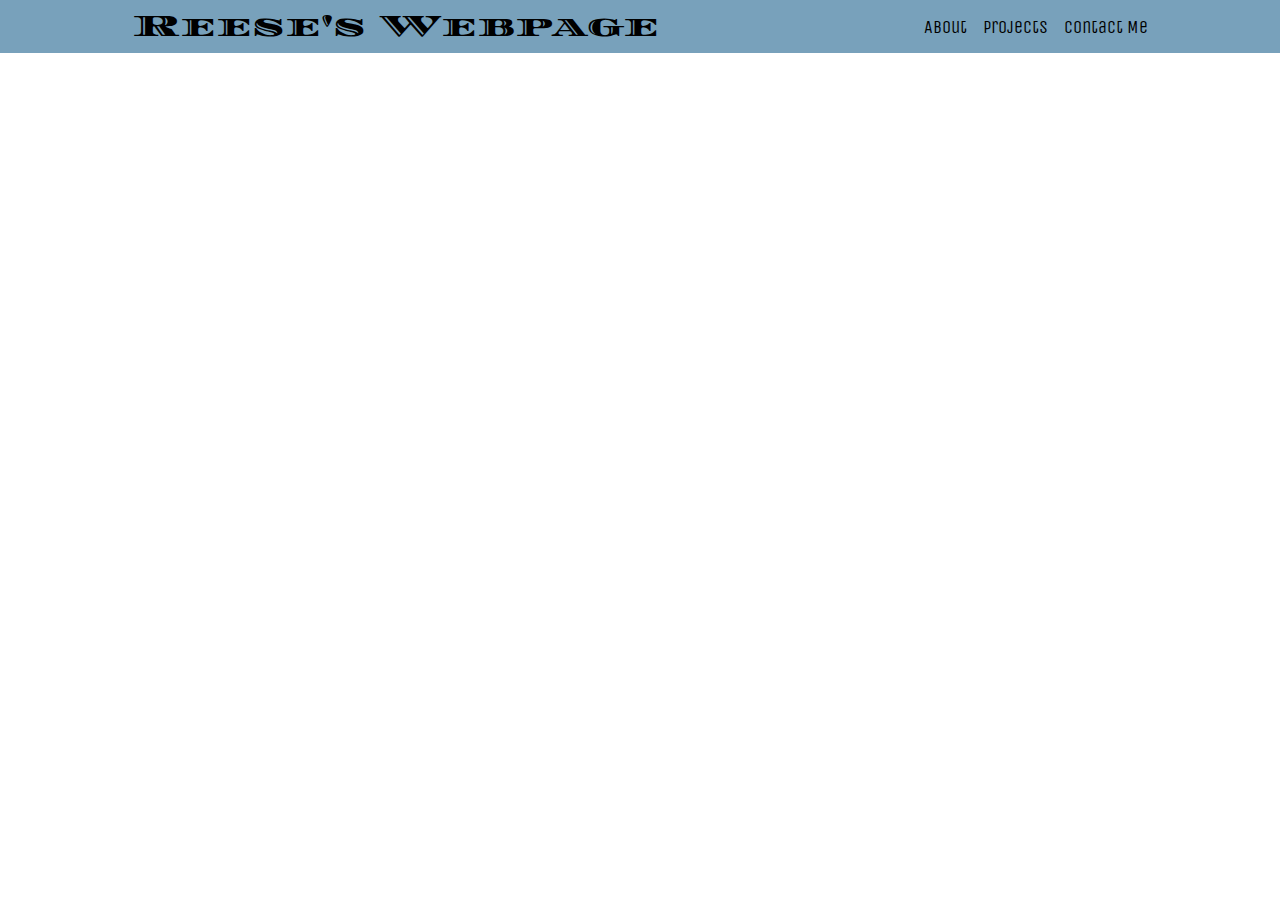
<file: index.html>
<!DOCTYPE html>
<html lang="en">
    <head>
        <title>Week 1 Showcase</title>
        <meta charset="utf-8">
        <link rel="stylesheet" href="styles.css">
        <script src="java.js"></script>
        <link rel="preconnect" href="https://fonts.googleapis.com">
        <link rel="preconnect" href="https://fonts.gstatic.com" crossorigin>
        <link href="https://fonts.googleapis.com/css2?family=Diplomata+SC&family=Unica+One&display=swap" rel="stylesheet">
       
    </head>
    <body>
        <div class="masterflexbox">

            <div class="head">
                <p><a class="head-logo" href="index.html">Reese's Webpage</a></p>
                <ul class="links">
                    <li class="link one"><a href=".//pages/about.html">About</a></li>
                    <li class="link two"><a href="pages/projects.html">Projects</a></li>
                    <li class="link three"><a href="pages/contactme.html">Contact Me</a></li>
                </ul>
            </div>

            <div class="body1"></div>

            <div class="footer"></div>
        </div>
    </body>
</html>
</file>
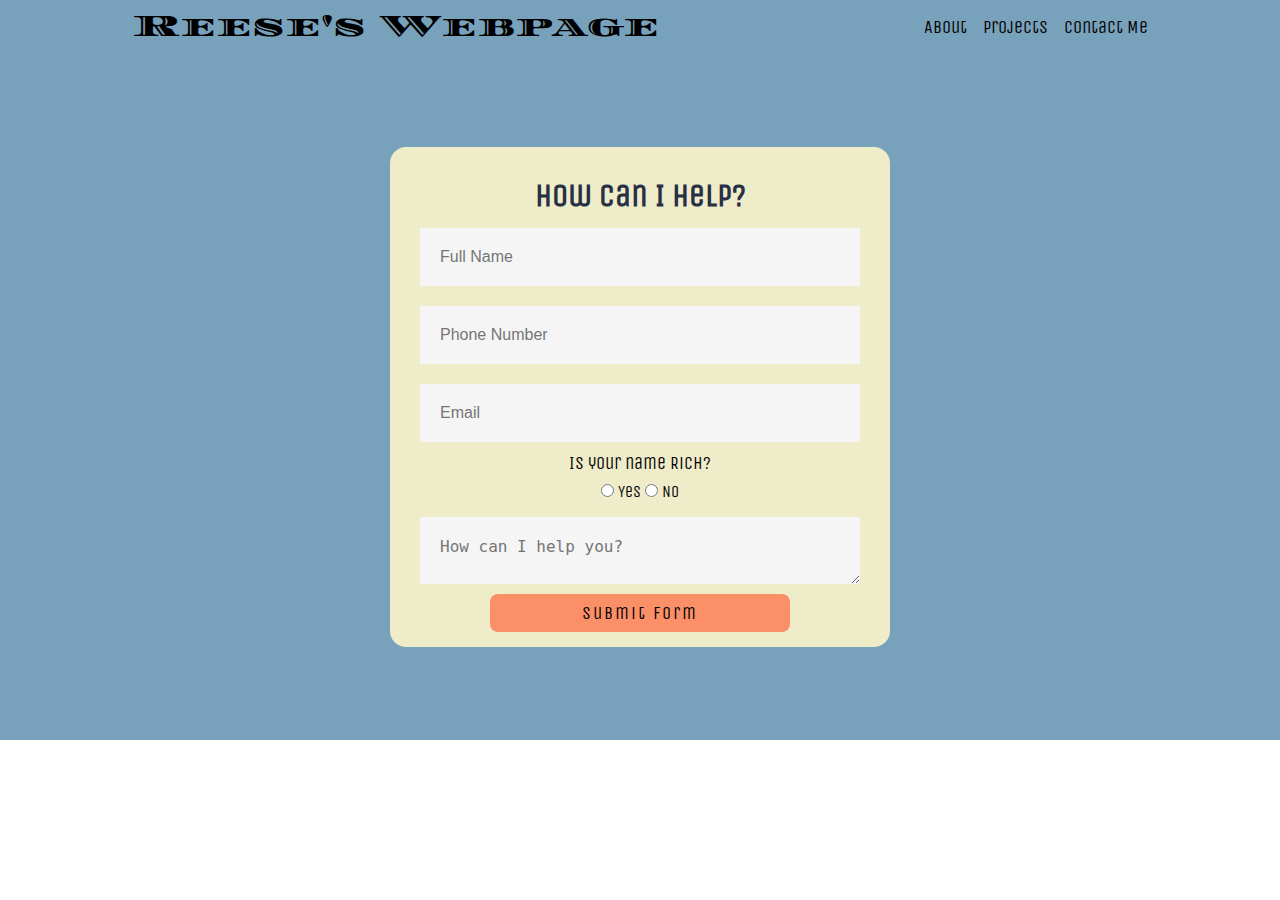
<file: pages/contactme.html>
<!DOCTYPE html>
<html lang="en">
    <head>
        <title>Week 1 Showcase</title>
        <meta charset="utf-8">
        <link rel="stylesheet" href="contact.css">
        <script src="contactme.js"></script>
        <script src="https://cdn.jsdelivr.net/npm/jquery@3.2.1/dist/jquery.min.js"></script>
        <link rel="preconnect" href="https://fonts.googleapis.com">
        <link rel="preconnect" href="https://fonts.gstatic.com" crossorigin>
        <link href="https://fonts.googleapis.com/css2?family=Diplomata+SC&family=Unica+One&display=swap" rel="stylesheet">
       
    </head>
    <body>
        <div class="masterflexbox">

            <div class="head">
                <p><a class="head-logo" href="../index.html">Reese's Webpage</a></p>
                <ul class="links">
                    <li class="link one"><a href="../pages/about.html">About</a></li>
                    <li class="link two"><a href="../pages/projects.html">Projects</a></li>
                    <li class="link three"><a href="../pages/contactme.html">Contact Me</a></li>
                </ul>
            </div>

            <div class="bodyOne">
                <div class="signUpForm">
                    <form action="https://getform.io/f/16a337a1-8acf-49bc-9f09-55ea3c48f34c" method="POST">
                        <h1>How Can I Help?</h1>
                        <input type="text" name="name" placeholder="Full Name" required>
                        <input type="text" name="phone" placeholder="Phone Number">
                        <input type="text" name="email" placeholder="Email" required>
                        <div class="form">
                            <p>Is your name Rich?</p>
                            <div class="form2">
                                    <input type="radio" name="yes-no" id="yes">
                                    <label for="yes">Yes</label>  
                                    <input type="radio" name="yes-no" id="no">
                                    <label for="no">No</label>  
                            </div>
                        </div>
                
                        <textarea name="message" rows="3" placeholder="How can I help you?"></textarea>
                        <button class="submit" type="submit">Submit Form</button>
                    </form>
                </div>
            </div>
</file>
<file: styles.css>
* {
    margin: 0px;
    padding: 0px;
}

.master-flexbox {
    display: flex;
    flex-direction: column;
    
}
/*-----------------------------------------header---------------------------*/
.head {
    display: flex;
    justify-content: space-around;
    background-color: #78a1bb;
}
/*-------------------*/
.head-logo {
    display: flex;
    margin: 8px;
    font-family: "Diplomata SC",sans-serif;
    font-size: 30px;
    align-items: center;
  
}

ul.links {
    display: flex;
    list-style: none;
    align-items: center;
    
}

li.link {
    display: flex;
    margin: 8px;
    
}

a {
    text-decoration: none;
    color: inherit;
    font-size: large;
    font-family: "Unica One", sans-serif;
}

/*-----------------------------------body1---------------------------------------*/
</file>
<file: pages/contact.css>
* {
    margin: 0px;
    padding: 0px;
    box-sizing: border-box;
}

.master-flexbox {
    display: flex;
    flex-direction: column; 
    
}
/*-----------------------------------------header---------------------------*/
.head {
    display: flex;
    justify-content: space-around;
    background-color: #78a1bb;
}
/*-------------------*/
.head-logo {
    display: flex;
    margin: 8px;
    font-family: "Diplomata SC",sans-serif;
    font-size: 30px;
    align-items: center;
  
}

ul.links {
    display: flex;
    list-style: none;
    align-items: center;
    
}

li.link {
    display: flex;
    margin: 8px;
    
}

a {
    text-decoration: none;
    color: inherit;
    font-size: large;
    font-family: "Unica One", sans-serif;
}

/*-----------------------------------body1---------------------------------------*/

.bodyOne {
    display: flex;
    background-color: #78a1bb;
    justify-content: center;
    align-items: center;
    flex: 1;
    height: 687px;
}

form {
    background-color: #EFECCA;
    display: flex;
    flex-direction: column;
    padding-top: 30px;
    padding-left: 30px;
    padding-right: 30px;
    padding-bottom: 15px;
    border-radius: 16px;
    width: 500px;
    height: 500px;
    
}

form input, form textarea {
    border: 0;
    margin: 10px 0;
    padding: 20px;
    outline: none;
    background: #f5f5f5;
    font-size: 16px;
}

h1 {
    color: #283044;
    text-align: center;
    padding-bottom: 4px;
    font-weight: bold;
    font-family: "Unica One", sans-serif;
}

form button {
    padding: 8px;
    border-radius: 8px;
    background: #Fb8F67;
    outline: none;
    cursor: pointer;
    border: 0;
    align-self: center;
    width: 300px;
}

button {
    font-family: "Unica One", sans-serif;
    letter-spacing: 2px;
    font-size: 18px;
}

.form {
    display: flex;
   align-items: center;
   flex-direction: column;
  
   justify-content: space-around;
}

.form p {
    display: flex;
    font-size: 18px;
    font-family: "Unica One",sans-serif;
}

label {
    font-family: "Unica One",sans-serif;
}
</file>
